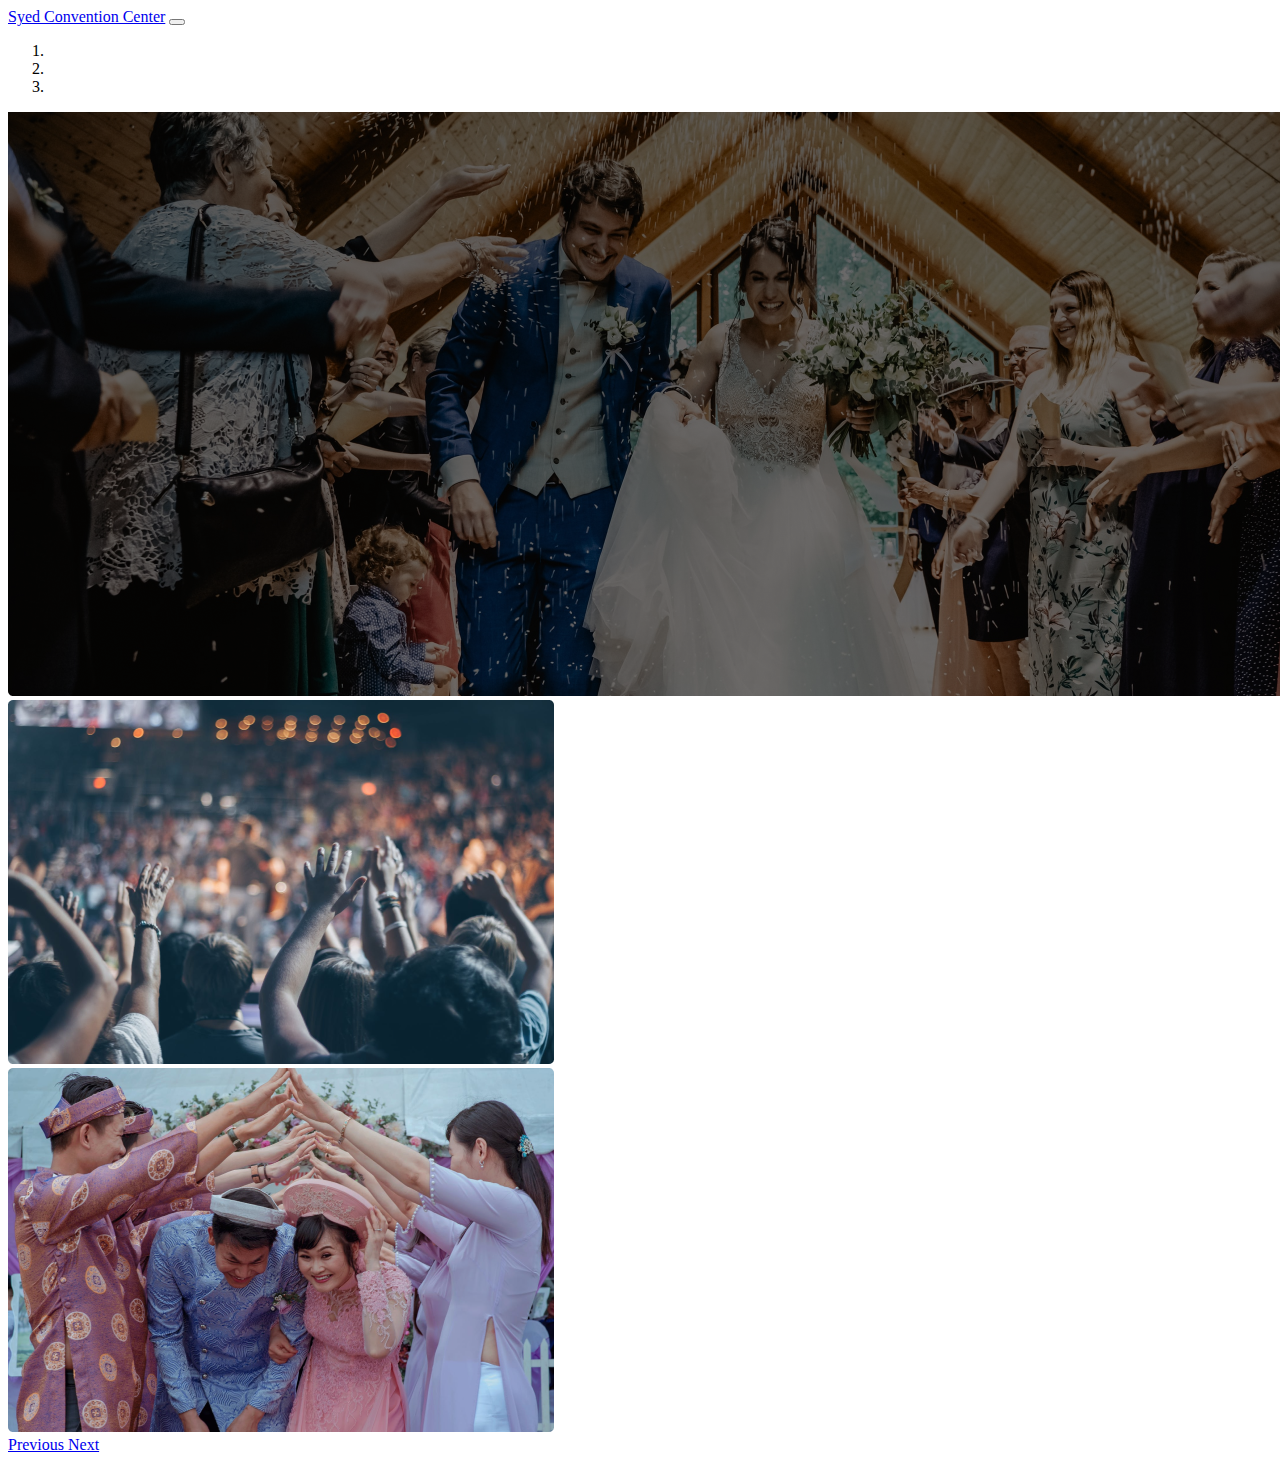
<file: index1.html>
<!DOCTYPE html>
<html lang="en">
<head>
  <meta charset="UTF-8">
  <meta http-equiv="X-UA-Compatible" content="IE=edge">
  <meta name="viewport" content="width=device-width, initial-scale=1.0">
  <title>Document</title>
  <link href="https://cdn.jsdelivr.net/npm/bootstrap@5.1.3/dist/css/bootstrap.min.css" rel="stylesheet" integrity="sha384-1BmE4kWBq78iYhFldvKuhfTAU6auU8tT94WrHftjDbrCEXSU1oBoqyl2QvZ6jIW3" crossorigin="anonymous">
<script src="https://cdn.jsdelivr.net/npm/bootstrap@5.1.3/dist/js/bootstrap.bundle.min.js" integrity="sha384-ka7Sk0Gln4gmtz2MlQnikT1wXgYsOg+OMhuP+IlRH9sENBO0LRn5q+8nbTov4+1p" crossorigin="anonymous"></script>

</head>
<body>
  <header class="container">
    <!-- Navigation bar -->
    <nav class="navbar navbar-expand-lg navbar-light bg-light">
      <div class="container-fluid">
        <a class="navbar-brand" href="#">Syed Convention Center</a>
        <button class="navbar-toggler" type="button" data-bs-toggle="collapse" data-bs-target="#navbarNav" aria-controls="navbarNav" aria-expanded="false" aria-label="Toggle navigation">
          <span class="navbar-toggler-icon"></span>
        </button>
        <!-- <div class="collapse navbar-collapse" id="navbarNav">
          <ul class="navbar-nav">
            <li class="nav-item ">
              <a class="nav-link active" aria-current="page" href="#">Home</a>
            </li>
            <li class="nav-item">
              <a class="nav-link" href="#">Features</a>
            </li>
            <li class="nav-item">
              <a class="nav-link" href="#">Pricing</a>
            </li>
          </ul>
        </div> -->
      </div>
    </nav>
    <!-- Carousal -->
    <section>
      <div id="carouselExampleIndicators" class="carousel slide" data-ride="carousel">
        <ol class="carousel-indicators">
          <li data-target="#carouselExampleIndicators" data-slide-to="0" class="active"></li>
          <li data-target="#carouselExampleIndicators" data-slide-to="1"></li>
          <li data-target="#carouselExampleIndicators" data-slide-to="2"></li>
        </ol>
        <div class="carousel-inner">
          <div class="carousel-item active">
            <img class="d-block w-100" src="images/banner.png" alt="First slide">
          </div>
          <div class="carousel-item">
            <img class="d-block w-100" src="images/people.png" alt="Second slide">
          </div>
          <div class="carousel-item">
            <img class="d-block w-100" src="images/wedding.png" alt="Third slide">
          </div>
        </div>
        <a class="carousel-control-prev" href="#carouselExampleIndicators" role="button" data-slide="prev">
          <span class="carousel-control-prev-icon" aria-hidden="true"></span>
          <span class="sr-only">Previous</span>
        </a>
        <a class="carousel-control-next" href="#carouselExampleIndicators" role="button" data-slide="next">
          <span class="carousel-control-next-icon" aria-hidden="true"></span>
          <span class="sr-only">Next</span>
        </a>
      </div>
    </section>
  </header>
  <main>

  </main>
  <footer>

  </footer>
</body>
</html>
</file>
